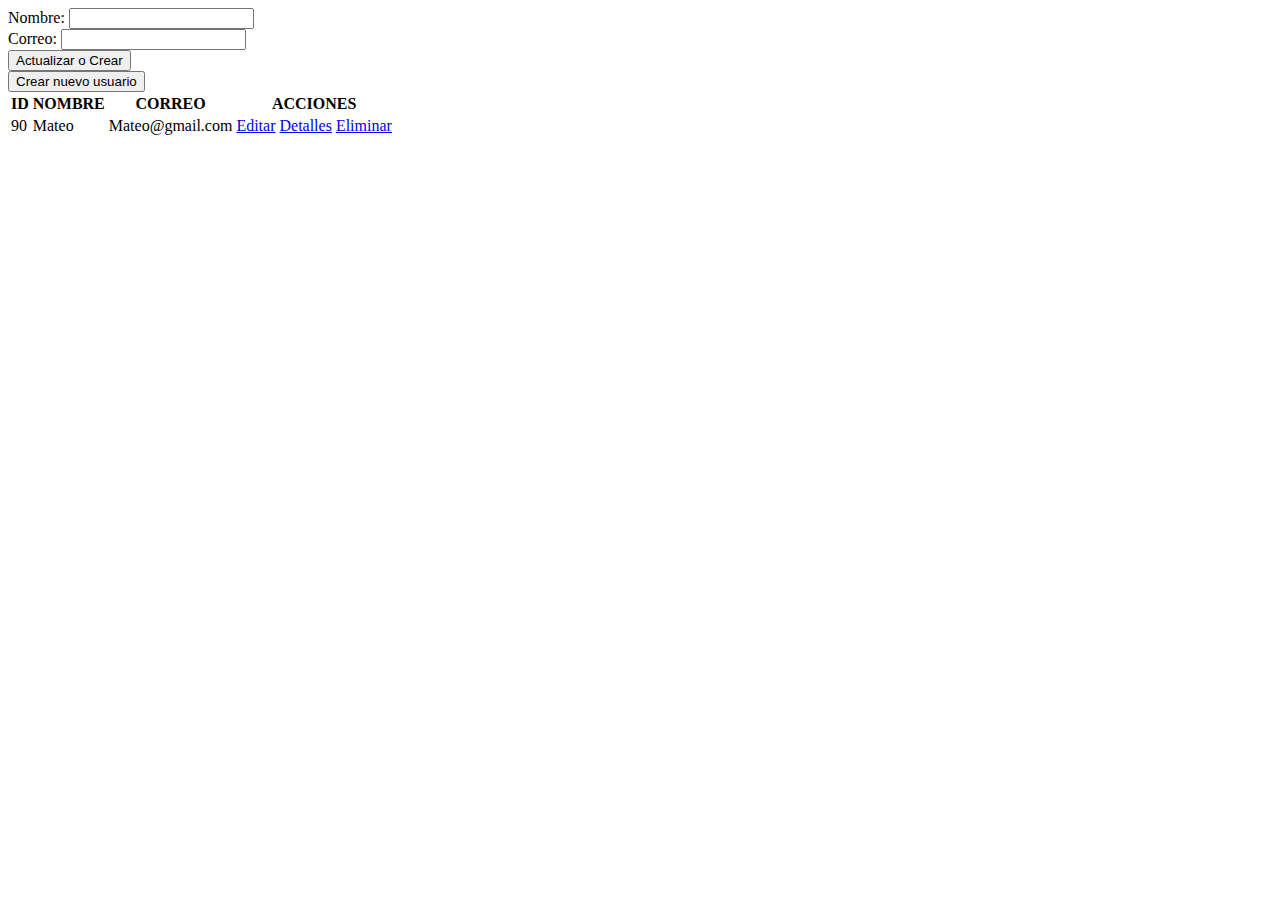
<file: index.html>
<!DOCTYPE html>
<html lang="en">

<head>
    <meta charset="UTF-8">
    <meta name="viewport" content="width=device-width, initial-scale=1.0">
    <title>Document</title>
    <link href="https://cdn.jsdelivr.net/npm/bootstrap@5.3.2/dist/css/bootstrap.min.css" rel="stylesheet"
    integrity="sha384-T3c6CoIi6uLrA9TneNEoa7RxnatzjcDSCmG1MXxSR1GAsXEV/Dwwykc2MPK8M2HN" crossorigin="anonymous">
    <script src="https://cdn.jsdelivr.net/npm/bootstrap@5.3.2/dist/js/bootstrap.bundle.min.js" integrity="sha384-C6RzsynM9kWDrMNeT87bh95OGNyZPhcTNXj1NW7RuBCsyN/o0jlpcV8Qyq46cDfL" crossorigin="anonymous"></script>
    <script src="app.js" defer></script>
</head>

<body>
    <div class="container mt-4">
        <div class="row">
            <div class="col-md-4">
                <div class="card">
                    <div class="card-body">
                        <div class="mt-3">
                            <label for="">Nombre:</label>
                            <input id="name" type="text" class="form-control">
                        </div>
                        <div class="mt-3">
                            <label for="">Correo:</label>
                            <input id="email" type="text" class="form-control">
                        </div>
                        <button class="btn btn-primary w-100" id="submit">Actualizar o Crear</button>
                    </div>
                </div>
            </div>
            <div class="col-md-8">
                <button class="btn btn-primary">Crear nuevo usuario</button>
                <div class="tabla-responsive">
                    <table class="table table-hover">
                        <thead>
                            <tr>
                                <th>ID</th>
                                <th>NOMBRE</th>
                                <th>CORREO</th>
                                <th>ACCIONES</th>
                            </tr>
                        </thead>
                        <tbody id="tbody">
                            <tr>
                                <td>90</td>
                                <td>Mateo</td>
                                <td>Mateo@gmail.com</td>
                                <td>
                                    <a href="#" id="editar">Editar</a>
                                    <a href="#" id="detalles">Detalles</a>
                                    <a href="#" id="eliminar">Eliminar</a>
                                </td>
                            </tr>
                        </tbody>
                    </table>
                </div>
            </div>
        </div>
    </div>

    <!-- Button trigger modal -->
    <!-- <button type="button" class="btn btn-primary" data-bs-toggle="modal" data-bs-target="#exampleModal"></button> -->

    <!-- Modal -->
    <!-- <div class="modal fade" id="exampleModal" tabindex="-1" aria-labelledby="exampleModalLabel" aria-hidden="true">
        <div class="modal-dialog">
            <div class="modal-content">
                <div class="modal-header">
                    <h1 class="modal-title fs-5" id="exampleModalLabel">Modal title</h1>
                    <button type="button" class="btn-close" data-bs-dismiss="modal" aria-label="Close"></button>
                </div>
                <div class="modal-body">
                    ...
                </div>
                <div class="modal-footer">
                    <button type="button" class="btn btn-secondary" data-bs-dismiss="modal">Close</button>
                    <button type="button" class="btn btn-primary">Save changes</button>
                </div>
            </div>
        </div>
    </div>
</body> -->

</html>
</file>
